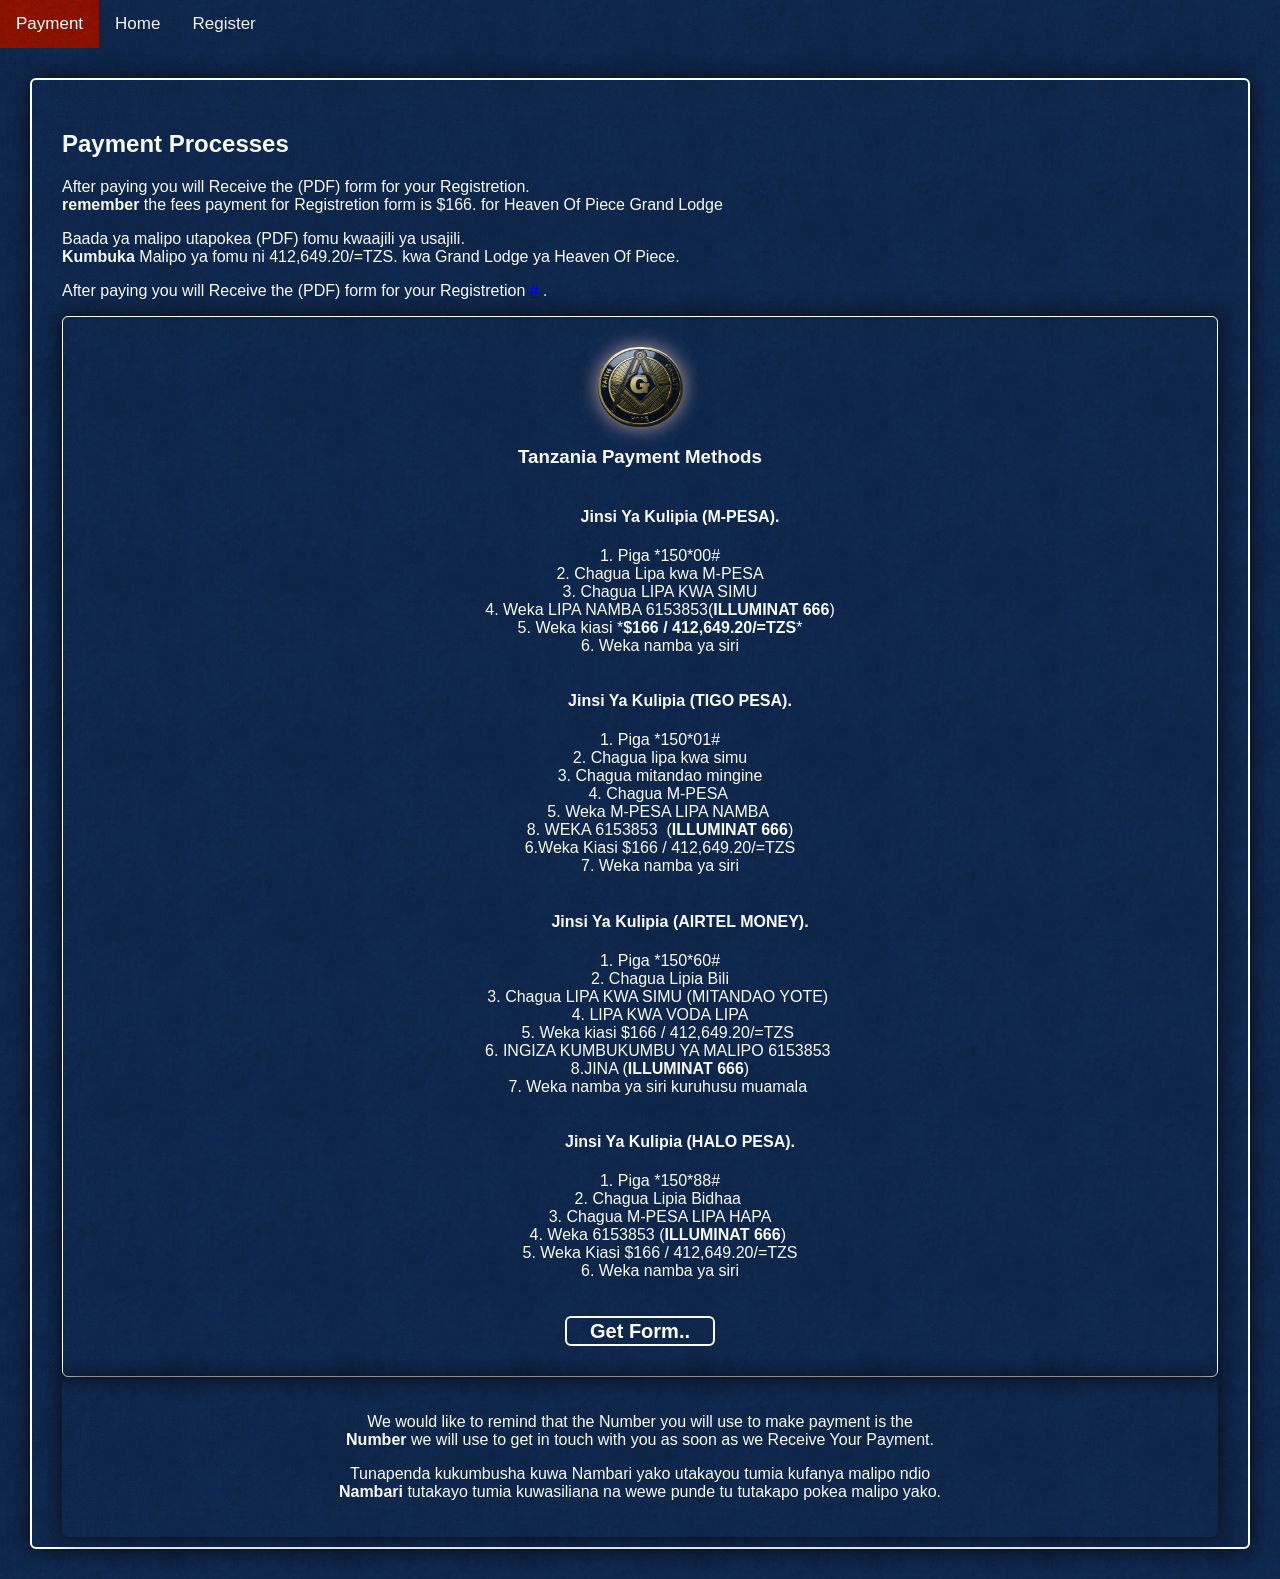
<file: index.html>
<!DOCTYPE <!DOCTYPE html>
<html lang="en">
    <head>
        <title>Jiunge Na Freemason Tanzani</title>
        <link rel="shortcut icon" type="x-icon" href="logo-left sc 2.png">
        <meta charset="UTF-8">
        <meta name="viewport" content="width=device-width, initial-scale=1">
        <link rel="stylesheet" href="https://cdnjs.cloudflare.com/ajax/libs/font-awesome/4.7.0/css/font-awesome.min.css">
        <link href="join.css" rel="stylesheet">
    </head>
    <body>
        <header>
            <div class="topnav" id="myTopnav">
                <a href="#Payment" class="active">Payment</a>
                <a href="index.html">Home</a>
                <a href="register.html">Register</a>
                <a href="javascript:void(0);" class="icon" onclick="myFunction()">
                    <i class="fa fa-bars"></i>
                </a>
            </div>
        </header>
        <div class="de">
            <div class="form-box">
                <div class="">
                    <h2 class="text-01">Payment Processes</h2>
                    <p class=""> After paying you will Receive the (PDF) form for your Registretion. <br />
                    <strong>remember</strong> the fees payment for Registretion form is $166. for Heaven Of Piece Grand Lodge</p>

                    <p class=""> Baada ya malipo utapokea (PDF) fomu kwaajili ya usajili. <br />
                    <strong>Kumbuka</strong> Malipo ya fomu ni 412,649.20/=TZS. kwa Grand Lodge ya Heaven Of Piece.</p>

                    <div class="">
                        <p class="">After paying you will Receive the (PDF) form for your Registretion <a href="tel:#">#</a> .</p>
                    </div>
                    <div id="tz" class="box">
                        <div class="">
                            <img class="rounded-circle" src="TZ.jpg" alt="Pro Image" width="85" height="80">
                        </div>
                        <h3 class="">Tanzania Payment Methods</h3>
                        <ul class="text-pkg">
                            <li class="images-set">
                                <div class="d-flex w-100 align-items-center justify-content-between gap-2">
                                    <div class="h4-sets">
                                        <h4 class="">Jinsi Ya Kulipia (M-PESA).</h4>
                                    </div>
                                </div>
                            </li>
                            <li class="mb-2"><span class="badge badge-center w-px-20 h-px-20 rounded-pill bg-label-primary me-2">1.</span> Piga *150*00#</li>
                            <li class="mb-2"><span class="badge badge-center w-px-20 h-px-20 rounded-pill bg-label-primary me-2">2.</span> Chagua Lipa kwa M-PESA</li>
                            <li class="mb-2"><span class="badge badge-center w-px-20 h-px-20 rounded-pill bg-label-primary me-2">3.</span> Chagua LIPA KWA SIMU</li>
                            <li class="mb-2"><span class="badge badge-center w-px-20 h-px-20 rounded-pill bg-label-primary me-2">4.</span> Weka LIPA NAMBA 6153853(<strong>ILLUMINAT 666</strong>)</li>
                            <li class="mb-0"><span class="badge badge-center w-px-20 h-px-20 rounded-pill bg-label-primary me-2">5.</span> Weka kiasi *<strong>$166 / 412,649.20/=TZS</strong>*</li>
                            <li class="mb-0"><span class="badge badge-center w-px-20 h-px-20 rounded-pill bg-label-primary me-2">6.</span> Weka namba ya siri</li>
                        </ul>
                        <ul class="text-pkg">
                            <li class="images-set">
                                <div class="d-flex w-100 align-items-center justify-content-between gap-2">
                                    <div class="h4-sets">
                                        <h4 class="">Jinsi Ya Kulipia (TIGO PESA).</h4>
                                    </div>
                                </div>
                            </li>
                            <li class="mb-2"><span class="badge badge-center w-px-20 h-px-20 rounded-pill bg-label-primary me-2">1.</span> Piga *150*01#</li>
                            <li class="mb-2"><span class="badge badge-center w-px-20 h-px-20 rounded-pill bg-label-primary me-2">2.</span> Chagua lipa kwa simu</li>
                            <li class="mb-2"><span class="badge badge-center w-px-20 h-px-20 rounded-pill bg-label-primary me-2">3.</span> Chagua mitandao mingine</li>
                            <li class="mb-2"><span class="badge badge-center w-px-20 h-px-20 rounded-pill bg-label-primary me-2">4.</span> Chagua M-PESA&nbsp;</li>
                            <li class="mb-0"><span class="badge badge-center w-px-20 h-px-20 rounded-pill bg-label-primary me-2">5.</span> Weka M-PESA LIPA NAMBA&nbsp;</li>
                            <li class="mb-0"><span class="badge badge-center w-px-20 h-px-20 rounded-pill bg-label-primary me-2">8.</span> WEKA 6153853&nbsp; (<strong>ILLUMINAT 666</strong>)</li>
                            <li class="mb-0"> <span class="badge badge-center w-px-20 h-px-20 rounded-pill bg-label-primary me-2">6.</span>Weka Kiasi $166 / 412,649.20/=TZS</li>
                            <li class="mb-0"><span class="badge badge-center w-px-20 h-px-20 rounded-pill bg-label-primary me-2">7.</span> Weka namba ya siri</li>
                        </ul>
                        <ul class="text-pkg">
                            <li class="images-set">
                                <div class="">
                                    <div class="h4-sets">
                                        <h4 class="">Jinsi Ya Kulipia (AIRTEL MONEY).</h4>
                                    </div>
                                </div>
                            </li>
                            <li class="mb-2"><span class="badge badge-center w-px-20 h-px-20 rounded-pill bg-label-primary me-2">1.</span> Piga *150*60#</li>
                            <li class="mb-2"><span class="badge badge-center w-px-20 h-px-20 rounded-pill bg-label-primary me-2">2.</span> Chagua Lipia Bili</li>
                            <li class="mb-2"><span class="badge badge-center w-px-20 h-px-20 rounded-pill bg-label-primary me-2">3.</span> Chagua LIPA KWA SIMU (MITANDAO YOTE)&nbsp;</li>
                            <li class="mb-2"><span class="badge badge-center w-px-20 h-px-20 rounded-pill bg-label-primary me-2">4.</span> LIPA KWA VODA LIPA</li>
                            <li class="mb-0"><span class="badge badge-center w-px-20 h-px-20 rounded-pill bg-label-primary me-2">5.</span> Weka kiasi $166 / 412,649.20/=TZS&nbsp;</li>
                            <li class="mb-0"><span class="badge badge-center w-px-20 h-px-20 rounded-pill bg-label-primary me-2">6.</span> INGIZA KUMBUKUMBU YA MALIPO 6153853&nbsp;</li>
                            <li class="mb-0"><span class="badge badge-center w-px-20 h-px-20 rounded-pill bg-label-primary me-2">8.</span>JINA (<strong>ILLUMINAT 666</strong>)</li>
                            <li class="mb-0"><span class="badge badge-center w-px-20 h-px-20 rounded-pill bg-label-primary me-2">7.</span> Weka namba ya siri kuruhusu muamala&nbsp;</li>
                        </ul>
                        <ul class="texte-pkg">
                            <li class="images-set">
                                <div class="d-flex w-100 align-items-center justify-content-between gap-2">
                                    <div class="">
                                        <h4 class="h4-sets">Jinsi Ya Kulipia (HALO PESA).</h4>
                                    </div>
                                </div>
                            </li>
                            <li class="mb-2"><span class="badge badge-center w-px-20 h-px-20 rounded-pill bg-label-primary me-2">1.</span> Piga *150*88#</li>
                            <li class="mb-2"><span class="badge badge-center w-px-20 h-px-20 rounded-pill bg-label-primary me-2">2.</span> Chagua Lipia Bidhaa&nbsp;</li>
                            <li class="mb-2"><span class="badge badge-center w-px-20 h-px-20 rounded-pill bg-label-primary me-2">3.</span> Chagua M-PESA LIPA HAPA</li>
                            <li class="mb-2"><span class="badge badge-center w-px-20 h-px-20 rounded-pill bg-label-primary me-2">4.</span> Weka 6153853 (<strong>ILLUMINAT 666</strong>)&nbsp;</li>
                            <li class="mb-0"><span class="badge badge-center w-px-20 h-px-20 rounded-pill bg-label-primary me-2">5.</span> Weka Kiasi $166 / 412,649.20/=TZS</li>
                            <li class="mb-0"><span class="badge badge-center w-px-20 h-px-20 rounded-pill bg-label-primary me-2">6.</span> Weka namba ya siri</li>
                        </ul>
                        <div class="button">
                            <button class="stast-btn" id="bts-get">Get Form..</button>
                        </div>
                    </div>
                </div>

                <section class="down-area">
                    <div class="text-p">
                        <p class=""> We would like to remind that the Number you will use to make payment is the <br />
                            <strong>Number</strong> we will use to get in touch with you as soon as we Receive Your Payment.
                        </p>
                    </div>
                    <div class="text-p">
                        <p class="">Tunapenda kukumbusha kuwa Nambari yako utakayou tumia kufanya malipo ndio <br />
                            <strong>Nambari</strong> tutakayo tumia kuwasiliana na wewe punde tu tutakapo pokea malipo yako.
                        </p>
                    </div>
                </section>
            </div>
        </div>


        <script>
            function myFunction() {
              var x = document.getElementById("myTopnav");
              if (x.className === "topnav") {
                x.className += " responsive";
              } else {
                x.className = "topnav";
              }
            }

            function myFunction () {
              var button = document,getElementById("bts-get");
              button.textContent = "alert";
              button.addEventListener("click", function(){
                alert("Please Make Your Payment To Get Your Form")
              })
              document.body.appendChild(button)
            }
        </script>
    </body>
</html>
</file>
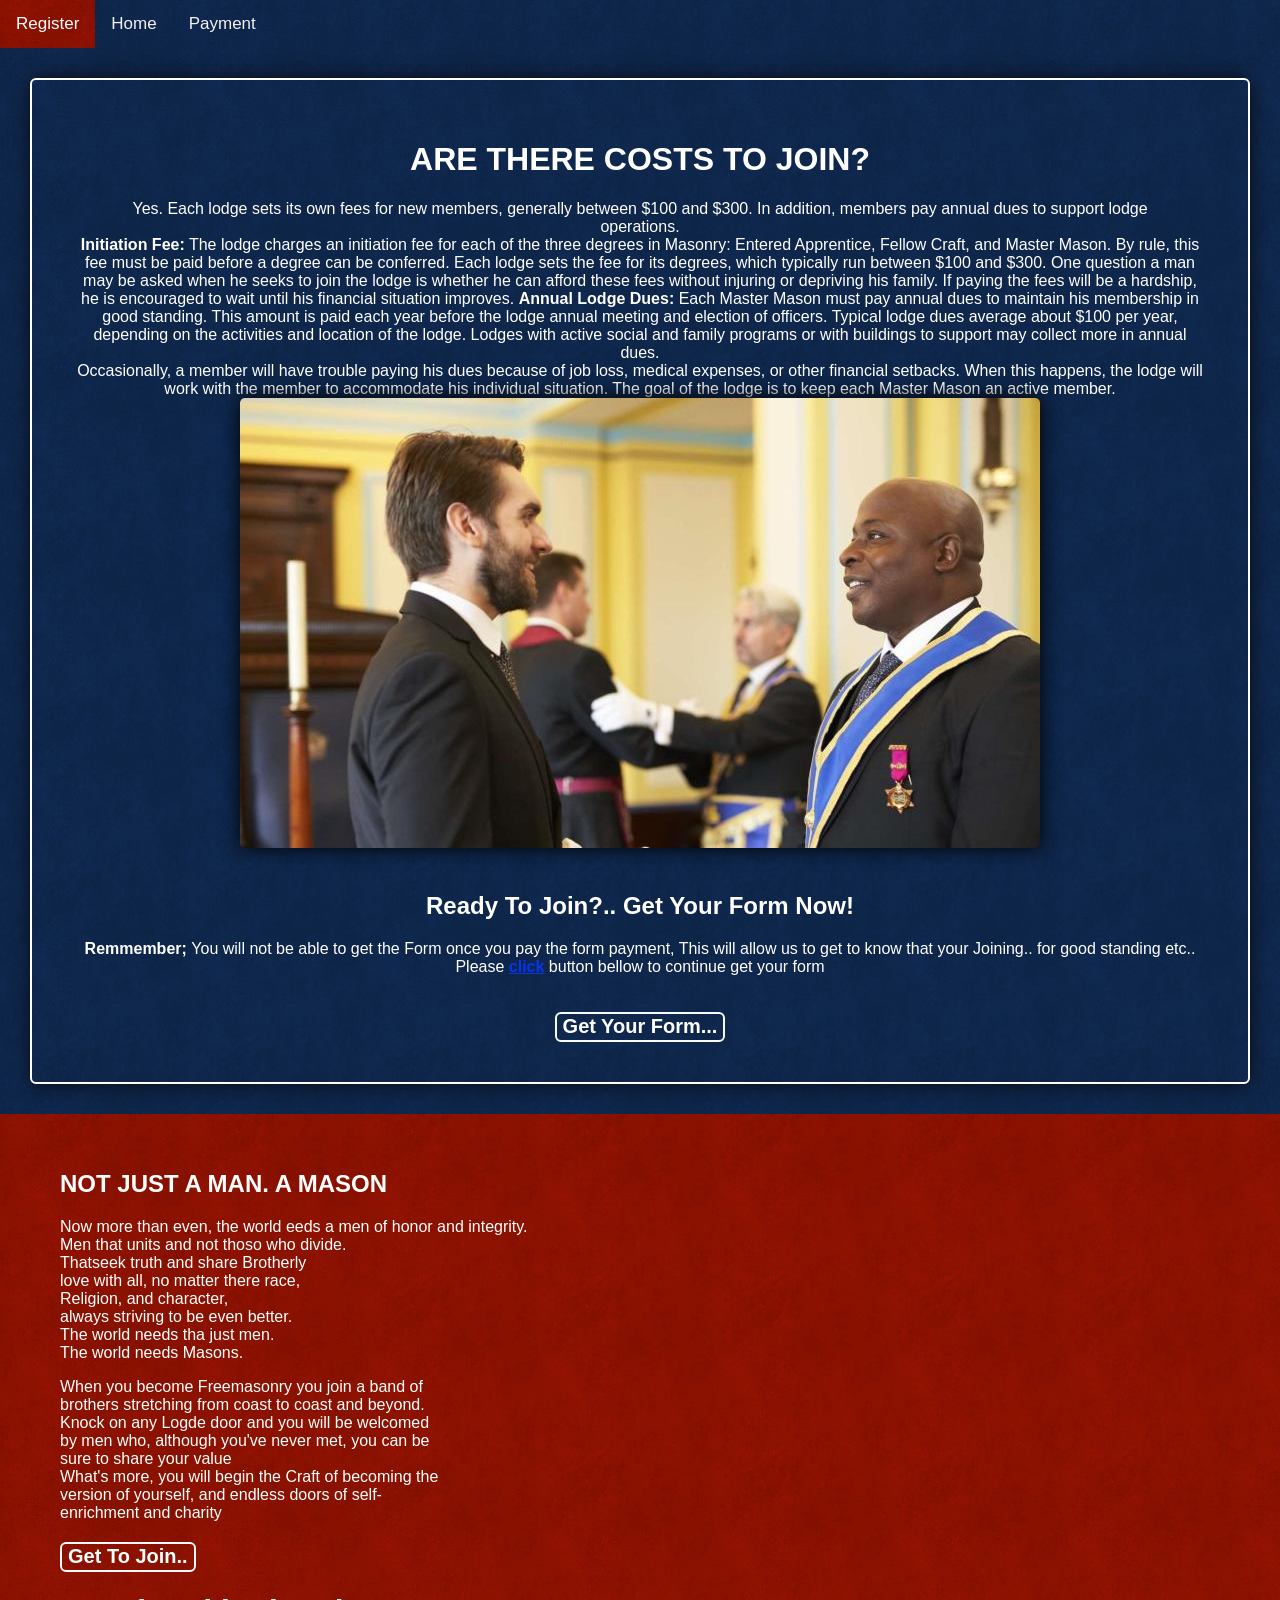
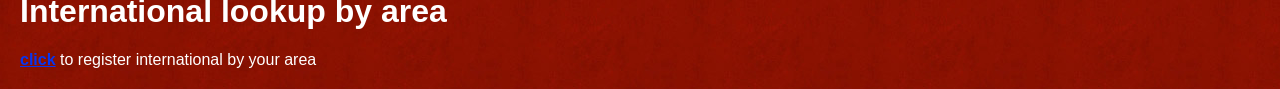
<file: register.html>
<!DOCTYPE html>
<html lang="en">
  <head>
    <title>Registration Details</title>
    <link rel="shortcut icon" type="x-icon" href="logo-left sc 2.png">
    <meta charset="UTF-8">
    <meta name="viewport" content="width=device-width, initial-scale=1">
    <link href="register.css" rel="stylesheet">
  </head>
  <body>
    <header>
      <div class="topnav" id="myTopnav">
        <a href="#Register" class="active">Register</a>
        <a href="index.html">Home</a>
        <a href="join.html">Payment</a>
        <a href="javascript:void(0);" class="icon" onclick="myFunction()">
          <i class="fa fa-bars"></i>
        </a>
      </div>
    </header>
    <div class="form">
      <div class="form-box">
        <div class="payment-box">
          <div class="payment" style="color: white;">
            <h1 class="payment-hero-heading heading1">
              ARE THERE COSTS TO JOIN?
            </h1>

            <span class="payment-answer">
              Yes. Each lodge sets its own fees for new members, generally between $100 and $300. In
              addition, members pay annual dues to support lodge<br /> operations.<br />
            </span>

            <span class="payment-dilector">
              <strong>Initiation Fee:</strong> The lodge charges an initiation fee for each of the three degrees in Masonry:
              Entered Apprentice, Fellow Craft, and Master Mason. By rule, this fee must be paid before a
              degree can be conferred. Each lodge sets the fee for its degrees, which typically run between
              $100 and $300. One question a man may be asked when he seeks to join the lodge is whether he
              can afford these fees without injuring or depriving his family. If paying the fees will be a hardship,
              he is encouraged to wait until his financial situation improves.
            </span>
            <span class="payment-dilector">
              <strong>Annual Lodge Dues:</strong> Each Master Mason must pay annual dues to maintain his membership in
              good standing. This amount is paid each year before the lodge annual meeting and election of
              officers. Typical lodge dues average about $100 per year, depending on the activities and
              location of the lodge. Lodges with active social and family programs or with buildings to support
              may collect more in annual dues.<br />
            </span>
            <span class="member-peyment">
              Occasionally, a member will have trouble paying his dues because of job loss, medical expenses,
              or other financial setbacks. When this happens, the lodge will work with the member to
              accommodate his individual situation. The goal of the lodge is to keep each Master Mason an
              active member.<br />
            </span>

            <div claas="form-info">
              <div class="photo-img">
                <img src="freemasonry-blog-united-grand-lodge-england.jpg" class="photo" alt="Become member">
              </div>
              <div class="payment-dilector">
                <h2 class="text">Ready To Join?.. Get Your Form Now!</h2>
                <p><strong>Remmember; </strong> You will not be able to get the Form once
                you pay the form payment, This will allow us to get to know that
                your Joining.. for good standing etc.. Please <strong><a href="join.html" class="link">click</a></strong>
                button bellow to continue get your form</p>
              </div>
            </div>
            <div class="home-btn">
                <a href="join.html"><button class="btn">Get Your Form...</button></a>
            </div>
          </div>
        </div>
      </div>
    </div>

    <footer class="text08">
      <div class="home-footer">
        <div class="home-footer1">
          <ul class="mb00">
            <li class="mb-list1">
              <h2>NOT JUST A MAN. A MASON</h2>
            </li>
            <li class="mb-list1">Now more than even, the world eeds a men of honor and integrity.</li>
            <li class="mb-list1">Men that units and not thoso who divide.</li>
            <li class="mb-list1">Thatseek truth and share Brotherly<br />
            love with all, no matter there race,<br />
            Religion, and character,</li>
            <li class="mb-list1">
              always striving to be even better. 
            </li>
            <li class="mb-list1">The world needs tha just men.</li>
            <li class="mb-list1">The world needs Masons.</li>
          </ul>
          <ul class="mb002">
            <li class="mb-list1">When you become Freemasonry you join a band of<br />
            brothers stretching from coast to coast and beyond.</li>
            <li class="mb-list1">Knock on any Logde door and you will be welcomed<br />
            by men who, although you've  never met, you can be<br />
            sure to share your value</li>
            <li class="mb-list1">What's more, you will begin the Craft of becoming the<br />
            version of yourself, and endless doors of self-<br />
            enrichment and charity</li>
            <li class="mb-list1">
              <a href="register.html"><button class="btn">Get To Join..</button></a>
            </li>
          </ul>
          <div class="massege">
              <div class="massege">
                <h1>International lookup by area</h1>
                <div class="area">
                  <a href="https://www.ogle.org.uk/become-freemason/join-freemasonry/register-your-interest/lookup-area" class="link"><strong>click</strong></a> to register international by your area
                </div>
              </div>
          </div>
        </div>
      </div>
    </footer>

    <script>
      function myFunction() {
        var x = document.getElementById("myTopnav");
        if (x.className === "topnav") {
          x.className += " responsive";
        } else {
          x.className = "topnav";
        }
      }
   </script>
  </body>
</html>
</file>
<file: join.css>
body {
    margin: 0;
    padding: 0;
    box-sizing: border-box;
    font-family: Arial, Helvetica, sans-serif;
    background-image: url(tile-blue.jpg);
}

.topnav {
    overflow: hidden;
    background-image: url(tile-blue.jpg);
}

.topnav a {
    float: left;
    display: block;
    color: #f2f2f2;
    text-align: center;
    padding: 14px 16px;
    text-decoration: none;
    font-size: 17px;
}
.topnav a:hover {
    background-color: #ddd;
    color: black;
}

.topnav a.active {
    background-image: url(tile-red.jpg);
    color: white;
}

.topnav .icon {
    display: none;
}
.home{
    color: white;
}
.home-header {
    width: auto;
    position: sticky;
    background: radial-gradient(rgba(0, 8, 252, 0.42),rgba(0, 8, 252, 0.42)), url(tyler.jpg);
    background-attachment: fixed;
    border-radius: 5px;
    box-shadow: 0 0 20px black;
    text-align: center;
}
.stast-btn {
    width: 150px;
    height: 30px;
    margin-top: 20px;
    display: center;
    background: transparent;
    border: 2px solid rgba(255, 255, 255, 0.976);
    outline: none;
    border-radius: 6px;
    cursor: pointer;
    font-size: 20px;
    color: #ffffff;
    font-weight: 700;
    transition: .5s;
}
.stast-btn:hover {
    background-color: rgba(255, 255, 255, 0.891);
    box-shadow: 0 0 20px rgb(2, 145, 228);
    color: #0804f8;
}
.form-box {
    width: auto;
    height: auto;
    padding: 30px;
    background: transparent;
    border: 2px solid #ffffff;
    border-radius: 6px;
    font-size: 1em;
    color: rgba(255, 255, 255, 0.976);
    font-weight: 500;
    box-shadow: 0 0 20px rgba(9, 11, 16, 0.976);
}
.box{
    width: auto;
    height: auto;
    padding: 30px;
    background: transparent;
    text-align: center;
    border: 0.1px groove #ffffff;
    border-radius: 6px;
    font-size: 1em;
    color: rgba(255, 255, 255, 0.976);
    font-weight: 500;
    box-shadow: 0 0 20px rgba(9, 11, 16, 0.976);
}
.down-area {
    width: auto;
    height: auto;
    padding: 20px;
    margin-bottom: -20px;
    background: transparent;
    text-align: center;
    border-style: 1px inset;
    border-radius: 6px;
    font-size: 1em;
    color: rgba(255, 255, 255, 0.976);
    font-weight: 500;
    box-shadow: 0 0 20px rgba(9, 11, 16, 0.976);
}
.de {
    display: center;
    padding: 30px;
}
.mb-2,
.mb-0 {
    overflow: hidden;
}
.images-set {
    overflow: hidden;
    bottom: 10px;
    right: 20px;
}
.h4-sets {
    position: relative;
    left: 20px;
    bottom: -30%;
}
.rounded-circle {
    border-radius: 50px;
    box-shadow: 0 0 20px #ba9e9e;
}
@media screen and (max-width: 850px) {
    .topnav a:not(:first-child) {display: none;}
    .topnav a.icon {
        float: right;
        display: block;
    }
    .stast {
    width: auto;
    height: auto;
    margin-top: 20px;
    display: center;
    background: transparent;
    border: 2px solid rgba(255, 255, 255, 0.976);
    outline: hidden;
    border-radius: 6px;
    cursor: pointer;
    font-size: 20px;
    color: #ffffff;
    font-weight: 700;
    transition: .5s;
    }
    .stast-btn:hover {
        background-color: rgba(255, 255, 255, 0.891);
        box-shadow: 0 0 20px rgb(2, 145, 228);
        color: #0804f8;
    }
    .form-box {
        width: auto;
        height: auto;
        padding: 30px;
        background: transparent;
        border: 2px solid #ffffff;
        border-radius: 6px;
        font-size: 1em;
        color: rgba(255, 255, 255, 0.976);
        font-weight: 500;
        box-shadow: 0 0 20px rgba(9, 11, 16, 0.976);
    }
    .box{
        width: auto;
        height: 80%;
        padding: 30px;
        background: transparent;
        text-align: center;
        border: 0.1px groove #ffffff;
        border-radius: 6px;
        font-size: 1em;
        color: rgba(255, 255, 255, 0.976);
        font-weight: 500;
        box-shadow: 0 0 20px rgba(9, 11, 16, 0.976);
    }
    .down-area {
        width: auto;
        height: auto;
        padding: 20px;
        margin-bottom: -20px;
        background: transparent;
        text-align: center;
        border-style: 1px inset;
        border-radius: 6px;
        font-size: 1em;
        color: rgba(255, 255, 255, 0.976);
        font-weight: 500;
        box-shadow: 0 0 20px rgba(9, 11, 16, 0.976);
    }
    .de {
        display: center;
        padding: 30px;
    }
    .mb-2,
    .mb-0 {
        overflow: hidden;
    }
    .images-set {
        overflow: hidden;
        bottom: 10px;
        right: 20px;
    }
    .h4-sets {
        position: relative;
        left: 20px;
        bottom: -30%;
    }
    .rounded-circle {
    border-radius: 50px;
    box-shadow: 0 0 20px #ba9e9e;
    }
}
@media screen and (max-width: 850px) {
    .topnav.responsive {position: relative;}
    .topnav.responsive .icon {
    position: absolute;
    right: 0;
    top: 0;
    }
    .topnav.responsive a {
    float: none;
    display: block;
    text-align: left;
    }
    .stast {
    width: auto;
    height: auto;
    margin-top: 20px;
    display: center;
    background: transparent;
    border: 2px solid rgba(255, 255, 255, 0.976);
    outline: none;
    border-radius: 6px;
    cursor: pointer;
    font-size: 20px;
    color: #ffffff;
    font-weight: 700;
    transition: .5s;
    }
    .stast:hover {
        background-color: rgba(255, 255, 255, 0.891);
        box-shadow: 0 0 20px rgb(2, 145, 228);
        color: #0804f8;
    }
    .form-box {
        width: auto;
        height: auto;
        padding: 30px;
        background: transparent;
        border: 2px solid #ffffff;
        border-radius: 6px;
        font-size: 1em;
        color: rgba(255, 255, 255, 0.976);
        font-weight: 500;
        box-shadow: 0 0 20px rgba(9, 11, 16, 0.976);
    }
    .box{
        width: auto;
        height: auto;
        padding: 30px;
        background: transparent;
        text-align: center;
        border: 0.1px groove #ffffff;
        border-radius: 6px;
        font-size: 1em;
        color: rgba(255, 255, 255, 0.976);
        font-weight: 500;
        box-shadow: 0 0 20px rgba(9, 11, 16, 0.976);
    }
    .down-area {
        width: auto;
        height: 100%;
        padding: 20px;
        margin-bottom: -20px;
        background: transparent;
        text-align: center;
        border-style: 1px inset;
        border-radius: 6px;
        font-size: 1em;
        color: rgba(255, 255, 255, 0.976);
        font-weight: 500;
        box-shadow: 0 0 20px rgba(9, 11, 16, 0.976);
    }
    .rounded-circle {
    border-radius: 50px;
    box-shadow: 0 0 20px #ba9e9e;
    }
    .de {
        display: center;
        padding: 30px;
    }
    .mb-2,
    .mb-0 {
        overflow: hidden;
    }
    .images-set {
        overflow: hidden;
        bottom: 10px;
        right: 20px;
    }
    .h4-sets {
        position: relative;
        left: 20px;
        bottom: -30%;
    }
}

@media screen and (max-width: 600px) {
    .topnav a:not(:first-child) {display: none;}
    .topnav a.icon {
    float: right;
    display: block;
    }
    .stast {
    width: auto;
    height: auto;
    margin-top: 20px;
    display: center;
    background: transparent;
    border: 2px solid rgba(255, 255, 255, 0.976);
    outline: hidden;
    border-radius: 6px;
    cursor: pointer;
    font-size: 20px;
    color: #ffffff;
    font-weight: 700;
    transition: .5s;
    }
    .stast-btn:hover {
        background-color: rgba(255, 255, 255, 0.891);
        box-shadow: 0 0 20px rgb(2, 145, 228);
        color: #0804f8;
    }
    .form-box {
        width: auto;
        height: auto;
        padding: 30px;
        background: transparent;
        border: 2px solid #ffffff;
        border-radius: 6px;
        font-size: 1em;
        color: rgba(255, 255, 255, 0.976);
        font-weight: 500;
        box-shadow: 0 0 20px rgba(9, 11, 16, 0.976);
    }
    .box{
        width: auto;
        height: auto;
        padding: 30px;
        background: transparent;
        text-align: center;
        border: 0.1px groove #ffffff;
        border-radius: 6px;
        font-size: 1em;
        color: rgba(255, 255, 255, 0.976);
        font-weight: 500;
        box-shadow: 0 0 20px rgba(9, 11, 16, 0.976);
    }
    .down-area {
        width: auto;
        height: auto;
        padding: 20px;
        margin-bottom: -20px;
        background: transparent;
        text-align: center;
        border-style: 1px inset;
        border-radius: 6px;
        font-size: 1em;
        color: rgba(255, 255, 255, 0.976);
        font-weight: 500;
        box-shadow: 0 0 20px rgba(9, 11, 16, 0.976);
    }
    .de {
        display: center;
        padding: 30px;
    }
    .mb-2,
    .mb-0 {
        overflow: hidden;
    }
    .images-set {
        overflow: hidden;
        bottom: 10px;
        right: 20px;
    }
    .h4-sets {
        position: relative;
        left: 20px;
        bottom: -30%;
    }
    .rounded-circle {
    border-radius: 50px;
    box-shadow: 0 0 20px #ba9e9e;
    }
}

@media screen and (max-width: 600px) {
    .topnav.responsive {position: relative;}
    .topnav.responsive .icon {
        position: absolute;
        right: 0;
        top: 0;
    }
    .topnav.responsive a {
        float: none;
        display: block;
        text-align: left;
    }
    .stast {
        width: auto;
        height: auto;
        margin-top: 20px;
        display: center;
        background: transparent;
        border: 2px solid rgba(255, 255, 255, 0.976);
        outline: none;
        border-radius: 6px;
        cursor: pointer;
        font-size: 20px;
        color: #ffffff;
        font-weight: 700;
        transition: .5s;
    }
    .stast:hover {
        background-color: rgba(255, 255, 255, 0.891);
        box-shadow: 0 0 20px rgb(2, 145, 228);
        color: #0804f8;
    }
    .form-box {
        width: auto;
        height: auto;
        padding: 30px;
        background: transparent;
        border: 2px solid #ffffff;
        border-radius: 6px;
        font-size: 1em;
        color: rgba(255, 255, 255, 0.976);
        font-weight: 500;
        box-shadow: 0 0 20px rgba(9, 11, 16, 0.976);
    }
    .box{
        width: auto;
        height: auto;
        padding: 30px;
        background: transparent;
        text-align: center;
        border: 0.1px groove #ffffff;
        border-radius: 6px;
        font-size: 1em;
        color: rgba(255, 255, 255, 0.976);
        font-weight: 500;
        box-shadow: 0 0 20px rgba(9, 11, 16, 0.976);
    }
    .down-area {
        width: auto;
        height: auto;
        padding: 20px;
        margin-bottom: -20px;
        background: transparent;
        text-align: center;
        border-style: 1px inset;
        border-radius: 6px;
        font-size: 1em;
        color: rgba(255, 255, 255, 0.976);
        font-weight: 500;
        box-shadow: 0 0 20px rgba(9, 11, 16, 0.976);
    }
    .rounded-circle {
    border-radius: 50px;
    box-shadow: 0 0 20px #ba9e9e;
    }
    .de {
        display: center;
        padding: 30px;
    }
    .mb-2,
    .mb-0 {
        overflow: hidden;
    }
    .images-set {
        overflow: hidden;
        bottom: 10px;
        right: 20px;
    }
    .h4-sets {
        position: relative;
        left: 20px;
        bottom: -30%;
    }
}
</file>
<file: register.css>
body {
  margin: 0;
  padding: 0;
  box-sizing: border-box;
  font-family: Arial, Helvetica, sans-serif;
  background-image: url(tile-blue.jpg);
  }

.topnav {
  overflow: hidden;
  background-image: url(tile-blue.jpg);
}

.topnav a {
  float: left;
  display: block;
  color: #f2f2f2;
  text-align: center;
  padding: 14px 16px;
  text-decoration: none;
  font-size: 17px;
}
.topnav a:hover {
  background-color: #ddd;
  color: black;
}

.topnav a.active {
  background-image: url(tile-red.jpg);
  color: white;
}

.topnav .icon {
  display: none;
}
.home{
  color: white;
}
.btn {
  width: auto;
  height: 30px;
  margin-top: 20px;
  display: center;
  background: transparent;
  border: 2px solid rgba(255, 255, 255, 0.976);
  outline: none;
  border-radius: 6px;
  cursor: pointer;
  font-size: 20px;
  color: #ffffff;
  font-weight: 700;
  transition: .5s;
}
.btn:hover {
  background-color: rgba(255, 255, 255, 0.891);
  box-shadow: 0 0 20px rgb(2, 145, 228);
  color: #0804f8;
}
.form-box {
  width: auto;
  height: auto;
  padding: 30px;
  background: transparent;
  border: 2px solid #ffffff;
  border-radius: 6px;
  font-size: 1em;
  color: rgba(255, 255, 255, 0.976);
  font-weight: 500;
  box-shadow: 0 0 20px rgba(9, 11, 16, 0.976);
}
.photo {
  width: auto;
  height: auto;
  padding-left: auto;
  align-items: center;
  border-radius: 5px;
  box-shadow: 0 0 20px #000;
}
.payment-box {
  padding: 10px;
  display: center;
}
.box{
  width: auto;
  height: auto;
  padding: 30px;
  background: transparent;
  text-align: center;
  border: 0.1px groove #ffffff;
  border-radius: 6px;
  font-size: 1em;
  color: rgba(255, 255, 255, 0.976);
  font-weight: 500;
  box-shadow: 0 0 20px rgba(9, 11, 16, 0.976);
}
.form {
  padding: 30px;
}
.payment {
  color: #fff;
  display: center;
  align-items: center;
  align-content: center;
  text-align: center;
}
.payment-dilector {
  padding-top: 20px;
  padding-top: 20px;
  margin-top: 20p;
}
footer {
  width: auto;
  height: auto;
  background-image: url(tile-red.jpg);
  padding: 20px;
  display: flex;
}
.home-footer1 {
  color: #fff;
  font-weight: 500;
}
.mb-list1 {
  overflow: hidden;
}
.link {
  color: #0635f2;
}
@media screen and (max-width: 1250px) {
  .btn {
    width: auto;
    height: auto;
    margin-top: 20px;
    display: center;
    background: transparent;
    border: 2px solid rgba(255, 255, 255, 0.976);
    outline: hidden;
    border-radius: 6px;
    cursor: pointer;
    font-size: 20px;
    color: #ffffff;
    font-weight: 700;
    transition: .5s;
  }
  .btn:hover {
    background-color: rgba(255, 255, 255, 0.891);
    box-shadow: 0 0 20px rgb(2, 145, 228);
    color: #0804f8;
  }
  .form-box {
    width: auto;
    height: auto;
    padding: 30px;
    background: transparent;
    border: 2px solid #ffffff;
    border-radius: 6px;
    font-size: 1em;
    color: rgba(255, 255, 255, 0.976);
    font-weight: 500;
    box-shadow: 0 0 20px rgba(9, 11, 16, 0.976);
  }
  .photo {
    width: auto;
    height: 550px;
    padding-left: auto;
    display: center;
    border-radius: 5px;
    box-shadow: 0 0 20px #000;
  }
}
@media screen and (max-width: 1250px) {
  .btn {
    width: auto;
    height: auto;
    margin-top: 20px;
    display: center;
    background: transparent;
    border: 2px solid rgba(255, 255, 255, 0.976);
    outline: none;
    border-radius: 6px;
    cursor: pointer;
    font-size: 20px;
    color: #ffffff;
    font-weight: 700;
    transition: .5s;
  }
  .btn:hover {
    background-color: rgba(255, 255, 255, 0.891);
    box-shadow: 0 0 20px rgb(2, 145, 228);
    color: #0804f8;
  }
  .form-box {
    width: auto;
    height: auto;
    padding: 30px;
    background: transparent;
    border: 2px solid #ffffff;
    border-radius: 6px;
    font-size: 1em;
    color: rgba(255, 255, 255, 0.976);
    font-weight: 500;
    box-shadow: 0 0 20px rgba(9, 11, 16, 0.976);
  }
  .photo {
    width: auto;
    height: 400px;
    padding-left: auto;
    display: center;
    border-radius: 5px;
    box-shadow: 0 0 20px #000;
  }
}
@media screen and (max-width: 850px) {
  .topnav a:not(:first-child) {display: none;}
  .topnav a.icon {
    float: right;
    display: block;
  }
  .btn {
    width: auto;
    height: auto;
    margin-top: 20px;
    display: center;
    background: transparent;
    border: 2px solid rgba(255, 255, 255, 0.976);
    outline: hidden;
    border-radius: 6px;
    cursor: pointer;
    font-size: 20px;
    color: #ffffff;
    font-weight: 700;
    transition: .5s;
  }
  .btn:hover {
    background-color: rgba(255, 255, 255, 0.891);
    box-shadow: 0 0 20px rgb(2, 145, 228);
    color: #0804f8;
  }
  .form-box {
    width: auto;
    height: auto;
    padding: 30px;
    background: transparent;
    border: 2px solid #ffffff;
    border-radius: 6px;
    font-size: 1em;
    color: rgba(255, 255, 255, 0.976);
    font-weight: 500;
    box-shadow: 0 0 20px rgba(9, 11, 16, 0.976);
  }
  .photo {
    width: auto;
    height: 400px;
    padding-left: auto;
    display: center;
    border-radius: 5px;
    box-shadow: 0 0 20px #000;
  }
}
@media screen and (max-width: 850px) {
  .topnav.responsive {position: relative;}
  .topnav.responsive .icon {
    position: absolute;
    right: 0;
    top: 0;
  }
  .topnav.responsive a {
    float: none;
    display: block;
    text-align: left;
  }
  .btn {
    width: auto;
    height: auto;
    margin-top: 20px;
    display: center;
    background: transparent;
    border: 2px solid rgba(255, 255, 255, 0.976);
    outline: none;
    border-radius: 6px;
    cursor: pointer;
    font-size: 20px;
    color: #ffffff;
    font-weight: 700;
    transition: .5s;
  }
  .btn:hover {
    background-color: rgba(255, 255, 255, 0.891);
    box-shadow: 0 0 20px rgb(2, 145, 228);
    color: #0804f8;
  }
  .form-box {
    width: auto;
    height: auto;
    padding: 30px;
    background: transparent;
    border: 2px solid #ffffff;
    border-radius: 6px;
    font-size: 1em;
    color: rgba(255, 255, 255, 0.976);
    font-weight: 500;
    box-shadow: 0 0 20px rgba(9, 11, 16, 0.976);
  }
  .photo {
    width: auto;
    height: 270px;
    padding-left: auto;
    display: center;
    border-radius: 5px;
    box-shadow: 0 0 20px #000;
  }
}

@media screen and (max-width: 600px) {
  .topnav a:not(:first-child) {display: none;}
  .topnav a.icon {
    float: right;
    display: block;
  }
  .btn {
    width: auto;
    height: auto;
    margin-top: 20px;
    display: center;
    background: transparent;
    border: 2px solid rgba(255, 255, 255, 0.976);
    outline: hidden;
    border-radius: 6px;
    cursor: pointer;
    font-size: 20px;
    color: #ffffff;
    font-weight: 700;
    transition: .5s;
  }
  .btn:hover {
    background-color: rgba(255, 255, 255, 0.891);
    box-shadow: 0 0 20px rgb(2, 145, 228);
    color: #0804f8;
  }
  .form-box {
    width: auto;
    height: auto;
    padding: 30px;
    background: transparent;
    border: 2px solid #ffffff;
    border-radius: 6px;
    font-size: 1em;
    color: rgba(255, 255, 255, 0.976);
    font-weight: 500;
    box-shadow: 0 0 20px rgba(9, 11, 16, 0.976);
  }
  .photo {
    width: auto;
    height: 220px;
    padding-left: auto;
    display: center;
    border-radius: 5px;
    box-shadow: 0 0 20px #000;
  }
}

@media screen and (max-width: 600px) {
  .topnav.responsive {position: relative;}
  .topnav.responsive .icon {
    position: absolute;
    right: 0;
    top: 0;
  }
  .topnav.responsive a {
    float: none;
    display: block;
    text-align: left;
  }
  .btn {
    width: auto;
    height: auto;
    margin-top: 20px;
    display: center;
    background: transparent;
    border: 2px solid rgba(255, 255, 255, 0.976);
    outline: hidden;
    border-radius: 6px;
    cursor: pointer;
    font-size: 20px;
    color: #ffffff;
    font-weight: 700;
    transition: .5s;
  }
  .btn:hover {
    background-color: rgba(255, 255, 255, 0.891);
    box-shadow: 0 0 20px rgb(2, 145, 228);
    color: #0804f8;
  }
  .form-box {
    width: auto;
    height: auto;
    padding: 30px;
    background: transparent;
    border: 2px solid #ffffff;
    border-radius: 6px;
    font-size: 1em;
    color: rgba(255, 255, 255, 0.976);
    font-weight: 500;
    box-shadow: 0 0 20px rgba(9, 11, 16, 0.976);
  }
  .photo {
    width: auto;
    height: 190px;
    padding-left: auto;
    display: center;
    border-radius: 5px;
    box-shadow: 0 0 20px #000;
  }
}
</file>
